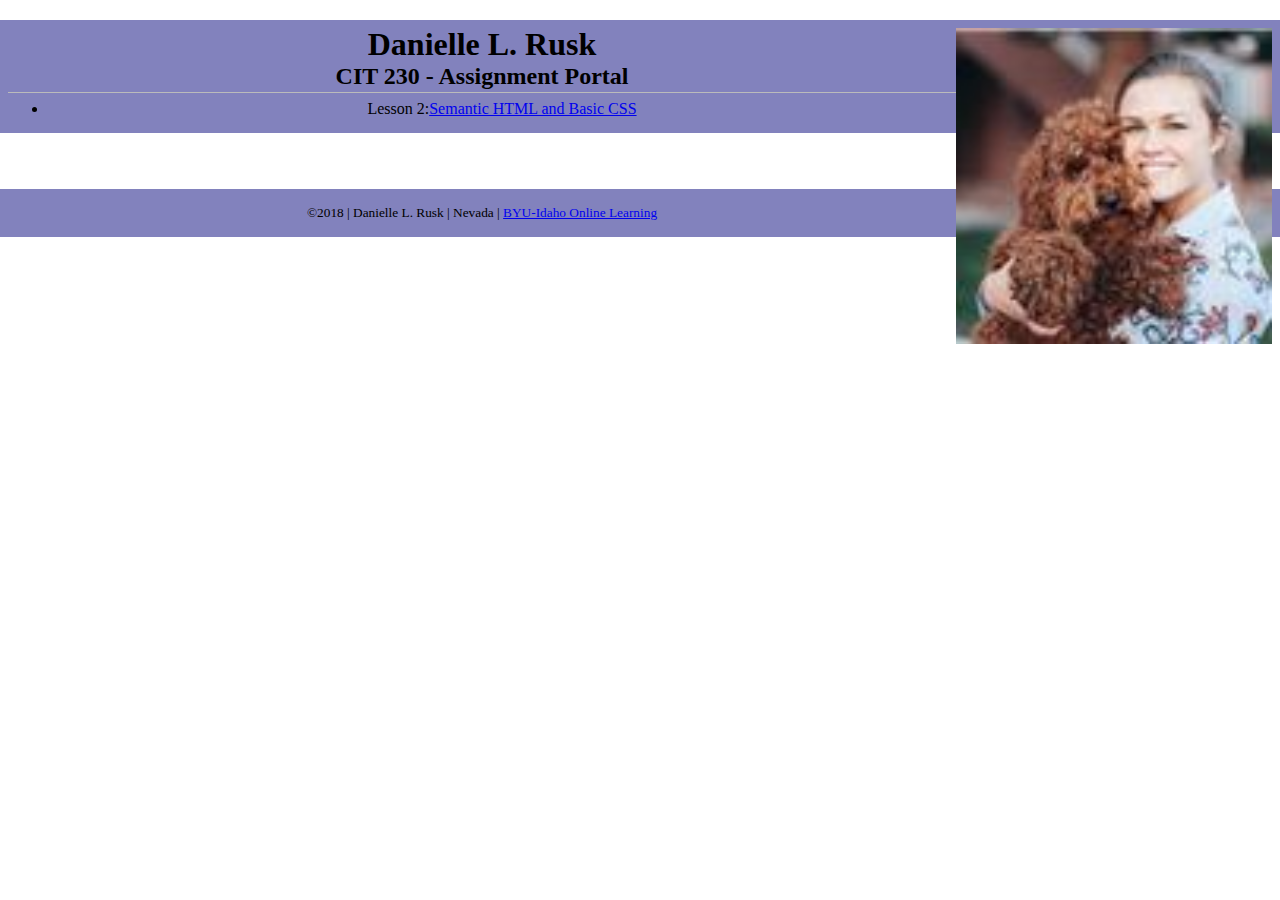
<file: index.html>
<!doctype html>
<html lang="en-US">
<head>
<meta charset="utf-8">
<meta name="viewport" content="width=device-width,
 initial-scale=1, maximum-scale=1">
<title>CIT 230 Assignment Portal | Danielle L. Rusk | BYU-Idaho</title>
<meta name="Assignment portal page for Danielle student in CIT 230: Web Frontend Development at Brigham Young University-Idaho.">
<link rel="stylesheet" href="styles/main.css">
</head>
<body>
    <header>
        <img src="images/profile.jpg"alt="My Profile Picture">
        <h1>Danielle L. Rusk</h1>
        <h2>CIT 230 - Assignment Portal</h2>
        <ul>
            <li>Lesson 2:<a href="https://byui.brightspace.com/d2l/le/content/504431/viewContent/6967390/View">Semantic HTML and Basic CSS</a></li>
        </ul>
    </header>
    <nav>
    </nav>
    <main>
    </main>
    <footer>
        <p>&copy2018 | Danielle L. Rusk | Nevada | <a href="http://www.byui.edu/online">BYU-Idaho Online Learning</a></p>
    </footer>
</body>
</html>
</file>
<file: styles/main.css>
/* CIT 230 - Assignment Portal CSS Template */
/* You may use #HEX or color names */

/* * is a wildcard referring to all elements. */
* { margin: 0; box-sizing: border-box; } 

body { 
    font-size: 16px; 
    line-height: 32px;
    font-family: Georgia, 'Times New Roman', Times, serif;
    color: black;
}

h1 {
    font-size: 16 pt;
    color: black;
}

h2 {
    font-size: 12 pt;
    text-align: center;
    border-bottom: 1px solid #bbb;
}

header, main, footer {
    margin: 1.25rem auto;
    padding: .5rem;
    max-width: 100%;
}

header, footer, footer a {
    text-align: center;
    background-color: rgb(130, 130, 189);
    color: rgb(190, 17, 61)39, 139);
}

header img {
    width: 25%;
    height: auto;
    float: right;
}

footer {
    font-size: 10pt;
}
</file>
